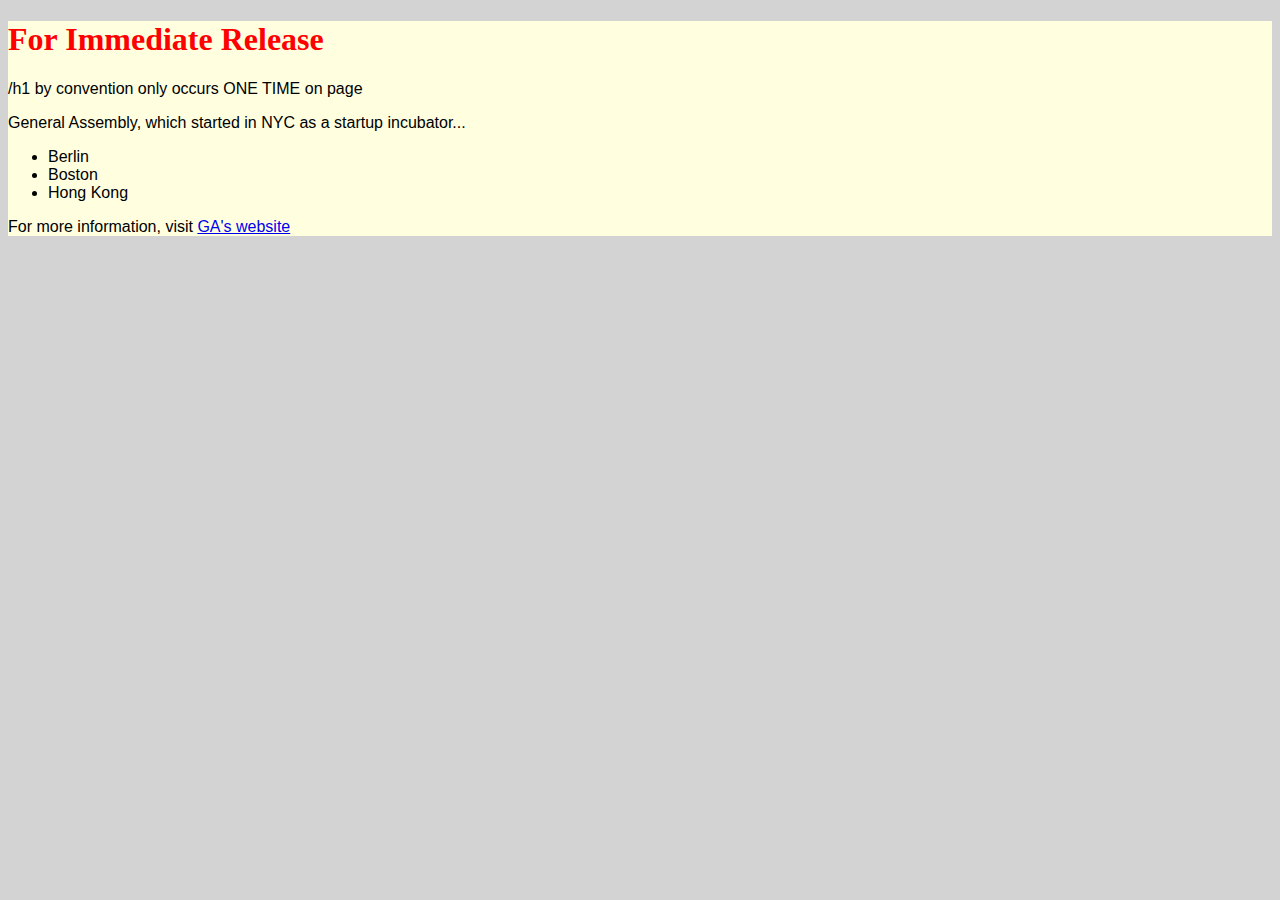
<file: index.html>
<!DOCTYPE html>
<html>
<head>
	<title>Press Release</title>
	<style type="text/css">
		html {
			background-color: lightgray;
			font-family: sans-serif;
		}
		body {
			background-color: lightyellow;
		}
		h1 {
			color: red;
			font-family: serif;

		}
	</style>
</head>
<body>
	<h1>For Immediate Release</h1>
	/h1 by convention only occurs ONE TIME on page
	<p>General Assembly, which started in NYC as a startup incubator...</p>
	<ul>
		<li>Berlin</li>
		<li>Boston</li>
		<li>Hong Kong</li>
	</ul>
	<p>For more information, visit <a href="http://ga.co">GA's website</a></p>
</body>
</html>
<!-- 
	<ul>
		<li></li>
		<li></li>
		<li></li>
	</ul>

<ul>
	<li>berlin</li>
	<li>boston</li>
	<li>hong kong</li>
</ul>

<ul>
	<li></li>
	<li></li>
	<li></li>
	<li></li>
	<li></li>
	<li></li>
	<li></li>
	<li></li>
</ul>
<!DOCTYPE html>
<html lang="en">
<head>
	<meta charset="UTF-8">
	<title>Document</title>
</head>
<body>
	
</body>
</html>

<link rel="stylesheet" href="style.css">
<a href=""></a> -->
</file>
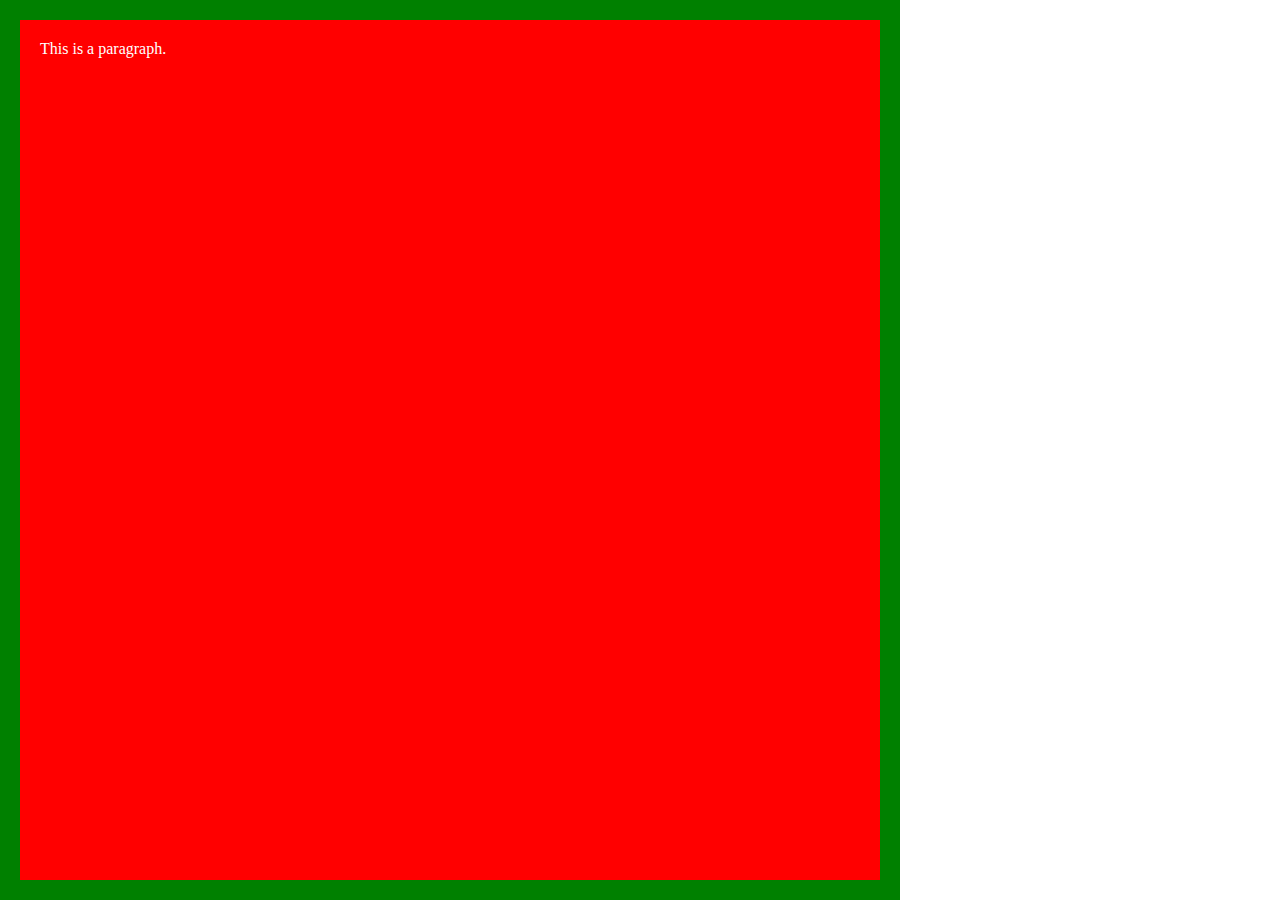
<file: after lunch/index.html>
<!DOCTYPE html>
<html lang="en">
<head>
	<meta charset="UTF-8">
	<title>Block and Inline</title>
	<style>
		* {
			box-sizing: border-box;
			margin: 0;
		}
		div {
			background-color: red;
			height: 100vh;
			width: 100vh;
			display: inline-block;
			padding: 20px;
			border: 20px solid green;

		}
		p {
			color: white;
			font-size: 16px;
		}
		

	</style>
</head>
<body>
	<div>
		<p>This is a paragraph.</p>
	</div>

</body>
</html>
</file>
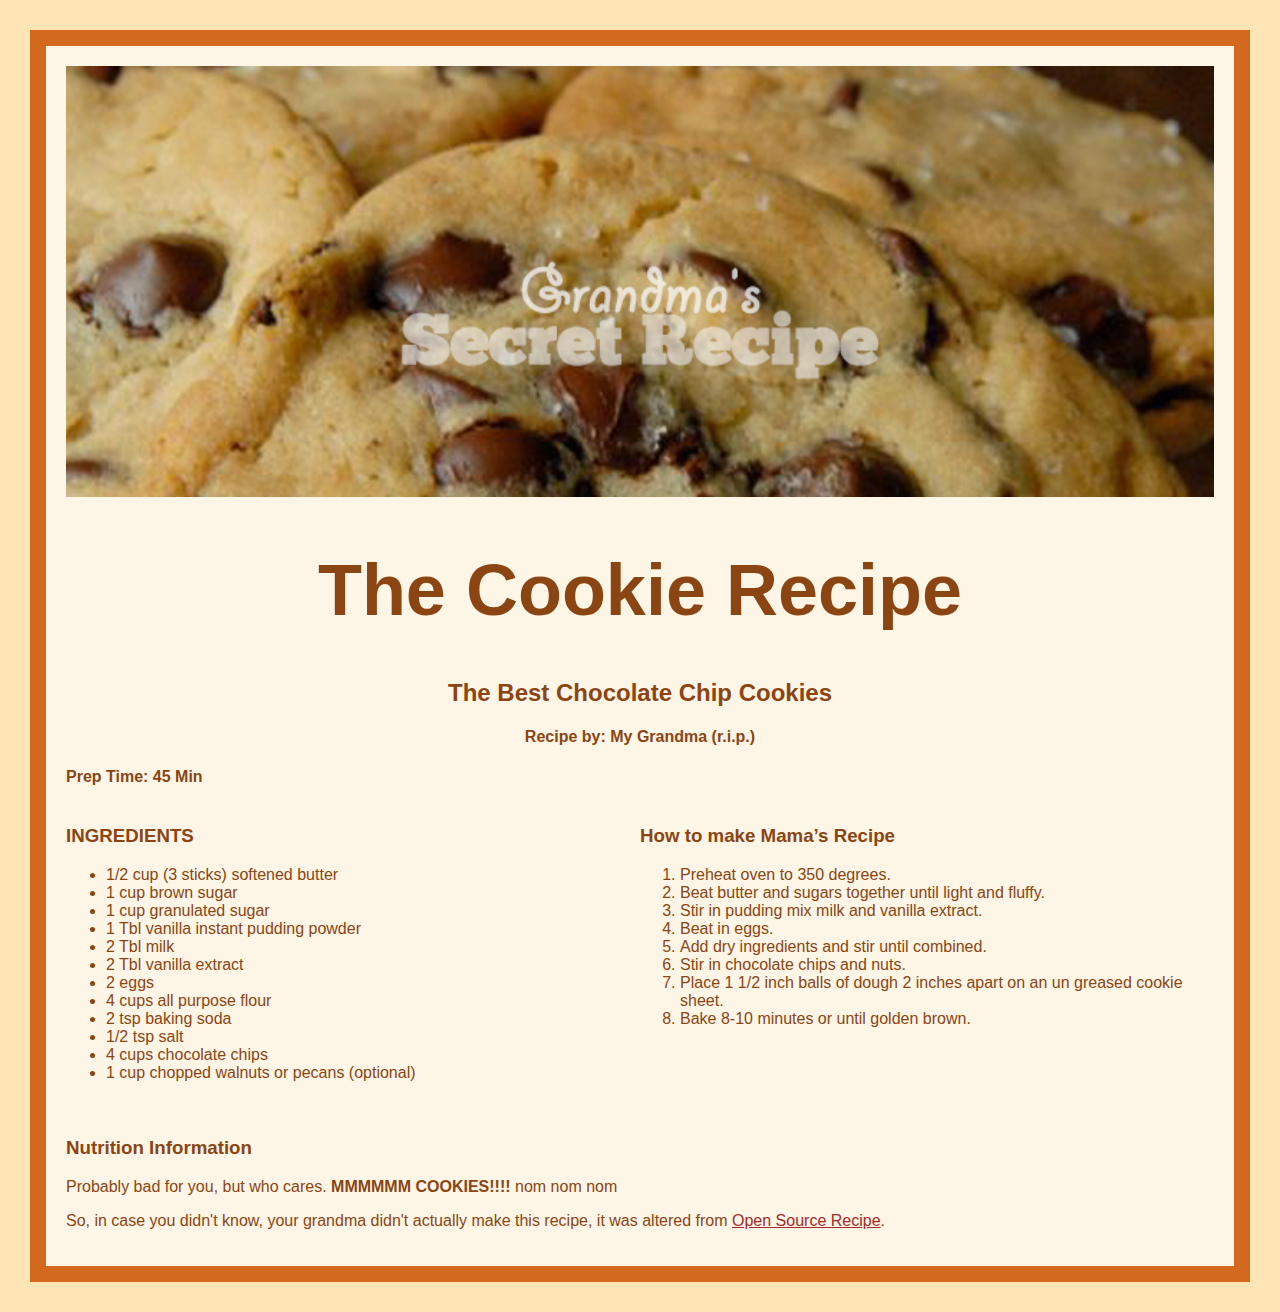
<file: lab1/index.html>
<!doctype html>
<html>
  <head>
  	<link rel="stylesheet" href="css/styles.css">
    <title>The Cookie Recipe</title>
  </head>
  <body>
		<section>
			<img src="images/cookies.jpg" alt="cookies with the words Grandma's secret cookies">
		  <h1 class= "center">The Cookie Recipe</h1>
			<h2 class= "center">The Best Chocolate Chip Cookies</h2>
			<h4 class= "center">Recipe by: My Grandma (r.i.p.)</h4>
			<h4>Prep Time: 45 Min</h4>
		</section>
		
		<section id="ingredients">
			<h3>INGREDIENTS</h3>
			<ul>
				<li>1/2 cup (3 sticks) softened butter</li>
				<li>1 cup brown sugar</li>
				<li>1 cup granulated sugar</li>
				<li>1 Tbl vanilla instant pudding powder</li> 
				<li>2 Tbl milk</li>
				<li>2 Tbl vanilla extract</li>
				<li>2 eggs</li>
				<li>4 cups all purpose flour</li>
				<li>2 tsp baking soda</li>
				<li>1/2 tsp salt</li>
				<li>4 cups chocolate chips</li>
				<li>1 cup chopped walnuts or pecans (optional)</li>
			</ul>
		</section>
		
		<section id="instructions">
			<h3>How to make Mama’s Recipe</h3>
			<ol>
				<li>	Preheat oven to 350 degrees.</li>
				<li>    Beat butter and sugars together until light and fluffy.</li>
				<li>	Stir in pudding mix milk and vanilla extract.</li>
				<li>	Beat in eggs.</li>
				<li>	Add dry ingredients and stir until combined.</li>
				<li>	Stir in chocolate chips and nuts.</li>
				<li>	Place 1 1/2 inch balls of dough 2 inches apart on an un greased cookie sheet.</li>
				<li>	Bake 8-10 minutes or until golden brown.</li>
			</ol>
		</section>
		
		<section id="nutrition-information">
			<h3>Nutrition Information</h3>

			<p>Probably bad for you, but who cares. <span>MMMMMM COOKIES!!!!</span> nom nom nom</p>
		</section>
		
		<section>
			<p>So, in case you didn't know, your grandma didn't actually make this recipe, it was altered from <a href="http://www.opensourcefood.com/people/Amanori/recipes/mamas-recipe-the-best-chocolate-chip-cookies">Open Source Recipe</a>.</p>
		</section>
  </body>
</html>
</file>
<file: lab1/css/styles.css>
* {
  box-sizing: border-box;
}

html {
  background-color: moccasin;
  font: 16px sans-serif;
}
body {
  margin: 30px;
  padding: 20px;
  background-color: oldlace;
  border: 16px solid chocolate;
  color: saddlebrown;
}
img {
  width: 100%;
}
h1 {
  font-size: 8vmin;
  font-color: brown;
  font-family: sans-serif;
}
span {
  font-weight: bold;
}
a {
  color: brown;
}
.center {
  text-align: center;
}

#ingredients {
float: left;
width: 50%;
}
#instructions {
float: right;
width: 50%;
}
#nutrition-information {
clear: both;
padding-top: 20px;
}
</file>
